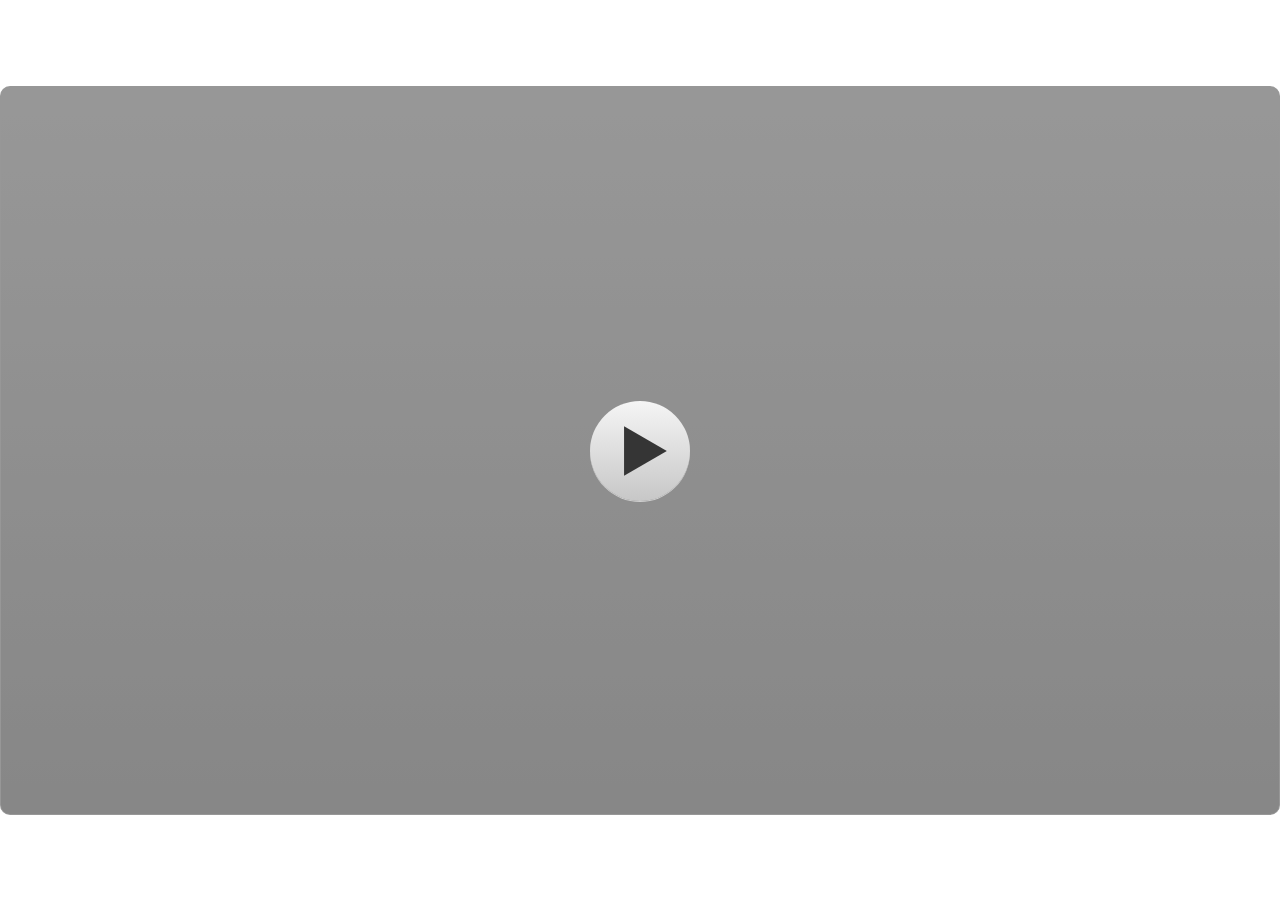
<file: index.html>
﻿<!doctype html>
<html lang="en-US">
<head>
  <meta charset="utf-8">
  <!-- Created using Storyline 3 - http://www.articulate.com  -->
  <!-- version: 3.20.30234.0 -->
  <title>MPI energi</title>
  <meta http-equiv="x-ua-compatible" content="IE=edge"/>
  <meta name="viewport" content="width=device-width,initial-scale=1,user-scalable=no,shrink-to-fit=no,minimal-ui"/>
  <meta name="apple-mobile-web-app-capable" content="yes"/>
  <style>
    html, body { height: 100%; padding: 0; margin: 0 }
    #app { height: 100%; width: 100%; }
  </style>

  <script>
    window.DS = {};
    window.globals = {
      DATA_PATH_BASE: '',
      HAS_FRAME: true,
      HAS_SLIDE: true,

      lmsPresent: false,
      tinCanPresent: false,
      cmi5Present: false,
      aoSupport: false,
      scale: 'show all',
      captureRc: false,
      browserSize: 'fullscreen',
      bgColor: '#FFFFFF',
      features: '',
      themeName: 'classic',
      preloaderColor: '#FFFFFF',
      suppressAnalytics: false,
      productChannel: 'perpetual',
      publishSource: 'storyline',
      aid: '',
      cid: '9d6c1865-2989-4935-9203-e52062d19e66',
      playerVersion: '3.20.30234.0',
      publishTimestamp: '2024-10-19T13:41:28.1238374Z',
      maxIosVideoElements: 10,
      connectionSettings: { },

      
      parseParams: function(qs) {
        if (window.globals.parsedParams != null) {
          return window.globals.parsedParams;
        }
        qs = (qs || window.location.search.substr(1)).split('+').join(' ');
        var params = {},
            tokens,
            re = /[?&]?([^=]+)=([^&]*)/g;

        while (tokens = re.exec(qs)) {
          params[decodeURIComponent(tokens[1]).trim()] =
            decodeURIComponent(tokens[2]).trim();
        }
        window.globals.parsedParams = params;
        return params;
      }

    };
  </script>
  <script>
    var isIe11 = ('ActiveXObject' in window || window.MSBlobBuilder != null)
      && window.msCrypto != null && !window.ActiveXObject;
    if (isIe11) {
      window.globals.unsupportedBrowser = true;
      document.write(atob('[base64]'));
    }
  </script>
  
  <script>window.THREE = { };</script>
  
</head>
<body style="background: #FFFFFF" class="cs-HTML theme-classic">
  <!-- 360 -->
  <script>!function(){var e,i=/iPhone/i,o=/iPod/i,n=/iPad/i,t=/\biOS-universal(?:.+)Mac\b/i,r=/\bAndroid(?:.+)Mobile\b/i,a=/Android/i,d=/(?:SD4930UR|\bSilk(?:.+)Mobile\b)/i,p=/Silk/i,l=/Windows Phone/i,u=/\bWindows(?:.+)ARM\b/i,b=/BlackBerry/i,s=/BB10/i,c=/Opera Mini/i,f=/\b(CriOS|Chrome)(?:.+)Mobile/i,h=/Mobile(?:.+)Firefox\b/i,v=function(e){return void 0!==e&&"MacIntel"===e.platform&&"number"==typeof e.maxTouchPoints&&e.maxTouchPoints>1&&"undefined"==typeof MSStream};e=function(e){var m={userAgent:"",platform:"",maxTouchPoints:0};e||"undefined"==typeof navigator?"string"==typeof e?m.userAgent=e:e&&e.userAgent&&(m={userAgent:e.userAgent,platform:e.platform,maxTouchPoints:e.maxTouchPoints||0}):m={userAgent:navigator.userAgent,platform:navigator.platform,maxTouchPoints:navigator.maxTouchPoints||0};var g=m.userAgent,y=g.split("[FBAN");void 0!==y[1]&&(g=y[0]),void 0!==(y=g.split("Twitter"))[1]&&(g=y[0]);var A=function(e){return function(i){return i.test(e)}}(g),w={apple:{phone:A(i)&&!A(l),ipod:A(o),tablet:!A(i)&&(A(n)||v(m))&&!A(l),universal:A(t),device:(A(i)||A(o)||A(n)||A(t)||v(m))&&!A(l)},amazon:{phone:A(d),tablet:!A(d)&&A(p),device:A(d)||A(p)},android:{phone:!A(l)&&A(d)||!A(l)&&A(r),tablet:!A(l)&&!A(d)&&!A(r)&&(A(p)||A(a)),device:!A(l)&&(A(d)||A(p)||A(r)||A(a))||A(/\bokhttp\b/i)},windows:{phone:A(l),tablet:A(u),device:A(l)||A(u)},other:{blackberry:A(b),blackberry10:A(s),opera:A(c),firefox:A(h),chrome:A(f),device:A(b)||A(s)||A(c)||A(h)||A(f)},any:!1,phone:!1,tablet:!1};return w.any=w.apple.device||w.android.device||w.windows.device||w.other.device,w.phone=w.apple.phone||w.android.phone||w.windows.phone,w.tablet=w.apple.tablet||w.android.tablet||w.windows.tablet,w}(),"object"==typeof exports&&"undefined"!=typeof module?module.exports=e:"function"==typeof define&&define.amd?define((function(){return e})):this.isMobile=e}();
    window.isMobile.apple.tablet = window.isMobile.apple.tablet ||
      (navigator.platform === 'MacIntel' && navigator.maxTouchPoints > 1);
    window.isMobile.apple.device = window.isMobile.apple.device || window.isMobile.apple.tablet;
    window.isMobile.tablet = window.isMobile.tablet || window.isMobile.apple.tablet;
    window.isMobile.any = window.isMobile.any || window.isMobile.apple.tablet;
  </script>

  <div id="focus-sink" tabindex="-1"></div>

  <div id="preso"></div>
  <script>
    (function() {

      var classTypes = [ 'desktop', 'mobile', 'phone', 'tablet' ];

      var addDeviceClasses = function(prefix, testObj) {
        var curr, i;
        for (i = 0; i < classTypes.length; i++) {
          curr = classTypes[i];
          if (testObj[curr]) {
            document.body.classList.add(prefix + curr);
          }
        }
      };

      var params = window.globals.parseParams(),
          isDevicePreview = params.devicepreview === '1',
          isPhoneOverride = params.deviceType === 'phone' || (isDevicePreview && params.phone == '1'),
          isTabletOverride = (params.deviceType === 'tablet' || isDevicePreview) && !isPhoneOverride,
          isMobileOverride = isPhoneOverride || isTabletOverride;

      var deviceView = {
        desktop: !window.isMobile.any && !isMobileOverride,
        mobile: window.isMobile.any || isMobileOverride,
        phone: isPhoneOverride || (window.isMobile.phone && !isTabletOverride),
        tablet: isTabletOverride || window.isMobile.tablet
      };

      window.globals.deviceView = deviceView;
      window.isMobile.desktop = !window.isMobile.any;
      window.isMobile.mobile = window.isMobile.any;

      addDeviceClasses('view-', deviceView);

    })();
  </script>
  
  <script src='story_content/user.js' type=text/javascript></script>
  <div class="slide-loader"></div>

  <script>
    if (window.globals.deviceView.isMobile) { var doc = document, loader = doc.body.querySelector('.slide-loader'); [ 1, 2, 3 ].forEach(function(n) { var d = doc.createElement('div'); d.style.backgroundColor = window.globals.preloaderColor; d.classList.add('mobile-loader-dot'); d.classList.add('dot' + n); loader.appendChild(d); }); }
  </script>

  <div class="mobile-load-title-overlay" style="display: none">
    <div class="mobile-load-title">MPI energi</div>
  </div>

  <div class="mobile-chrome-warning"></div>

  
<style>
  .warn-connection-dialog {
    display: none;
    background: transparent;
    pointer-events: none;
    position: fixed;
    left: 0;
    top: 0;
    width: 100%;
    height: 100%;
    z-index: 999;
  }

  .warn-connection-content {
    border-radius: 4px;
    background: white;
    border: 1px solid #E7E7E7;
    color: #333333;
    box-shadow: 0 2px 4px rgba(0, 0, 0, 0.25);
    transition: all 150ms ease-out;
    position: absolute;
    white-space: nowrap;
  }

  .view-phone.is-landscape .warn-connection-content {
    left: 23px;
    bottom: 23px;
  }

  .view-tablet.is-landscape .warn-connection-content {
    left: 50%;
    top: 20px;
    transform: translateX(-50%);
  }

  .is-portrait .warn-connection-content {
    transform: translate(-50%, calc(-100% - 15px));
  }

  .warn-connection-content p {
    display: inline-block;
    margin: 0 8px 0 0;
    line-height: 33px;
    font-size: 11px;
  }

  .warn-connection-content svg {
    position: relative;
    vertical-align: middle;
    margin: 0 2px 2px 8px;
  }

  .view-desktop .warn-connection-content {
    left: 1.5em;
    bottom: 1.5em;
  }

  .view-desktop .warn-connection-content p {
    font-size: 1.1em;
  }

  .is-offline .warn-connection-dialog {
    display: block;
  }

  .is-offline .cs-panel * {
    pointer-events: none !important;
  }

  .is-offline .cs-panel {
    pointer-events: all !important;
  }

  .is-offline #nav-controls * {
    pointer-events: none !important;
  }

  .is-offline #nav-controls {
    pointer-events: all !important;
  }
</style>

<div class="warn-connection-dialog">
  <div class="warn-connection-content">
    <svg width="17" height="15" viewBox="0 0 17 15" xmlns="http://www.w3.org/2000/svg">
      <path fill="#8F0000" stroke="white" d="M16.07,12.98 L15.88,12.23 L9.51,1.21 C8.97,0.26,7.6,0.26,7.06,1.21 L0.69,12.23 C0.15,13.16,0.81,14.36,1.91,14.36 H14.65 C15.47,14.36,16.05,13.7,16.07,12.98 Z"/>
      <path fill="white" stroke="white" d="M8.58,5.5 C8.35,5.28,8.5,5.35,8.21,5.32 C8.09,5.35,7.97,5.49,7.96,5.67 C7.97,5.79,7.98,5.92,7.98,6.04 L7.98,6.04 C7.99,6.17,8,6.31,8.01,6.43 L8.01,6.44 C8.03,6.92,8.06,7.41,8.09,7.9 L8.09,7.9 C8.12,8.39,8.14,8.88,8.17,9.37 C8.17,9.39,8.18,9.42,8.2,9.44 C8.23,9.46,8.25,9.47,8.28,9.47 C8.31,9.47,8.34,9.46,8.35,9.44 C8.37,9.43,8.38,9.4,8.39,9.35 L8.39,9.34 C8.39,9.24,8.4,9.15,8.4,9.05 L8.4,9.05 C8.41,8.96,8.41,8.86,8.42,8.75 C8.43,8.44,8.45,8.12,8.47,7.81 L8.47,7.81 C8.49,7.49,8.51,7.18,8.53,6.87 C8.55,6.46,8.56,6.05,8.59,5.64 L8.6,5.62 C8.6,5.57,8.59,5.53,8.58,5.5 L8.21,5.32 Z"/>
      <circle fill="white" stroke="white" cx="8.3" cy="11.35" r="0.3"/>
    </svg>
    <p>You are offline. Trying to reconnect...</p>
  </div>
</div>

<script>
  (function() {
    window.DS.connection = {
      warningShown: false,
      assets: {},
      loadingAssetGroup: false,
      retryDelay: 500
    };

    // @TODO this is POC code and can be cleaned up a bit more if we move forward
    // with the feature



    // The `window.globals.features` variable must be set in `webpack.dev.config` when testing locally - it is not enough
    // to have it in the data - but it must be set there as well.
    var useConnectionMessages = window.AbortController != null &&
      window.location.protocol != 'file:' &&
      window.globals.features.indexOf('ConnectionMessages') != -1;

    window.DS.connection.useConnectionMessages = useConnectionMessages

    var assetCount = 0;
    var checkLoadedId;
    var connectionSettings = window.globals.connectionSettings;

    if (useConnectionMessages && connectionSettings != null) {
      var contentEl = document.querySelector('.warn-connection-content');
      var messageEl = contentEl.querySelector('p')

      if (connectionSettings.useDarkTheme) {
        contentEl.style.borderColor = '#BABBBA';
        contentEl.style.backgroundColor = '#282828';
        contentEl.style.color = '#FFFFFF';
      }

      if (connectionSettings.message != null) {
        messageEl.textContent = window.decodeURIComponent(connectionSettings.message);
      }
    }

    function checkAssetsReady() {
      for (var i in DS.connection.assets) {
        if (!DS.connection.assets[i].success) {
          return false;
        }
      }
      return true;
    }

    function stopAssetGroup() {
      if (!useConnectionMessages) { return; }

      assetCount = 0;

      DS.connection.oldAssetGroup = DS.connection.assets;
      DS.connection.assets = {};
      DS.connection.loadingAssetGroup = false;
      clearInterval(checkLoadedId);
    }

    function startAssetGroup() {
      if (!useConnectionMessages) { return; }
      var ticks = 0;
      clearInterval(checkLoadedId);
      checkLoadedId = setInterval(function() {
        var loaded = 0;
        if (assetCount === 0 && loaded === 0) {
          clearInterval(checkLoadedId);
          return;
        }

        for (var i in DS.connection.assets) {
          if (DS.connection.assets[i].success) {
            loaded++;
          }
        }

        if (assetCount === loaded && checkAssetsReady()) {
          for (var i in DS.connection.assets) {
            if (DS.connection.assets[i].action) {
              DS.connection.assets[i].action();
            }
          }
          hideWarning();
          stopAssetGroup();
        }
      }, 100)
    }

    function requiredAsset(url, action, retry, type) {
      if (!useConnectionMessages) { return; }
      if (DS.connection.assets[url]) { return; }

      DS.connection.assets[url] = {
        success: false, action: action, retry: retry, type: type
      };
      assetCount = Object.keys(DS.connection.assets).length;
      if (!DS.connection.loadingAssetGroup) {
        startAssetGroup();
      }
      DS.connection.loadingAssetGroup = true;
    }

    function assetLoaded(url) {
      if (!useConnectionMessages) { return; }
      if (DS.connection.assets[url]) {
        DS.connection.assets[url].success = true;
      }
    }

    function assetFailed(url) {
      if (!useConnectionMessages) { return; }
      if (!DS.connection.assets[url]) {
        if (/\.js$/.test(url)) {
          setTimeout(function() {
            if (DS.connection.lastSlideLoaded != null) {
              DS.connection.lastSlideLoaded();
            }
          }, DS.connection.retryDelay);
        }
        return;
      }
      if (!DS.connection.warningShown) { showWarning(); }
      if (DS.connection.assets[url].retry) {
        setTimeout(function() {
          if (!DS.connection.assets[url].success) {
            DS.connection.assets[url].retry()
          }
        }, DS.connection.retryDelay);
      }
    }

    function hideWarning() {
      document.body.classList.remove('is-offline');
      DS.connection.warningShown = false;
    }
    DS.connection.hideWarning = hideWarning

    function showWarning(btn) {
      document.body.classList.add('is-offline')
      DS.connection.warningShown = true;
      updateWarningPosition();
    }

    function updateWarningPosition() {
      if (!DS.connection.warningShown) {
        return;
      }

      var isPortrait = document.body.classList.contains('is-portrait');
      var warningEl = document.querySelector('.warn-connection-content');

      if (isPortrait) {
        var slide = document.querySelector('.primary-slide');
        var slideRect = slide.getBoundingClientRect();

        warningEl.style.top = `${slideRect.top}px`
        warningEl.style.left = `${slideRect.left + slideRect.width / 2}px`
      } else {
        warningEl.style.top = null;
        warningEl.style.left = null;
      }

      window.requestAnimationFrame(updateWarningPosition);
    }

    // these will all be noops if the feature flag isn't set in
    // the data and `window.globals.features`
    DS.connection.requiredAsset = requiredAsset;
    DS.connection.assetLoaded = assetLoaded;
    DS.connection.assetFailed = assetFailed;
    DS.connection.stopAssetGroup = stopAssetGroup;
    DS.connection.startAssetGroup = startAssetGroup;
  })();
</script>


  <script>
    
    if (window.autoSpider && window.vInterfaceObject) {
      document.querySelector('.mobile-load-title-overlay').style.display = 'none';
    }
  </script>

  

  <link rel="stylesheet" href="html5/data/css/output.min.css" data-noprefix/>
</body>
<script src="html5/lib/scripts/bootstrapper.min.js"></script>
</html>
</file>
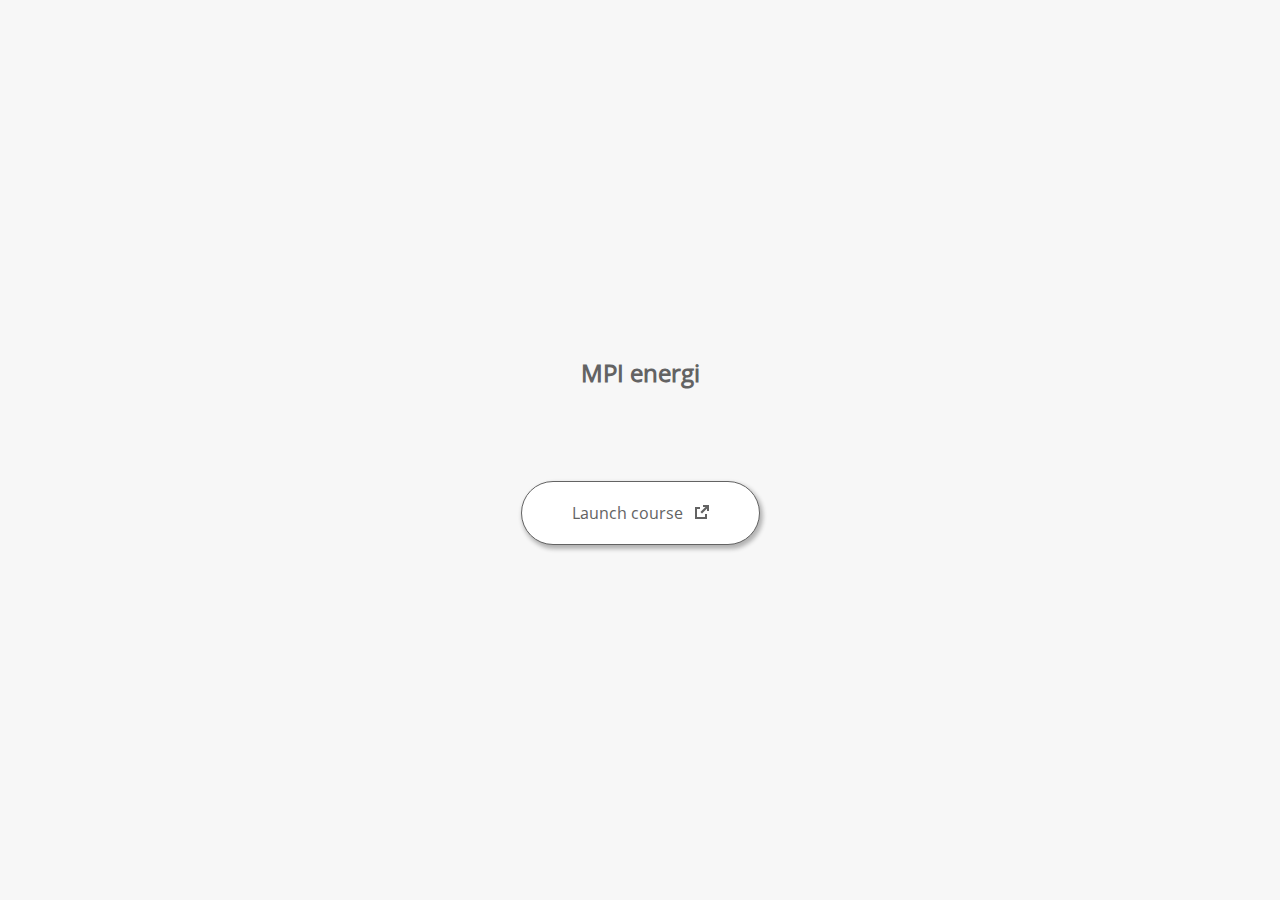
<file: launcher.html>
﻿<html lang="en-US">
	<head>
		<!-- Created using Storyline 3 - http://www.articulate.com  --> 
		<!-- version: 3.20.30234.0 --> 

		<title>MPI energi</title>
    <style>
      @font-face {
        font-family: "Open Sans Full";
        font-style: normal;
        font-weight: 400;
        src: local("Open Sans"),
             local("OpenSans"),
             url(html5/lib/stylesheets/mobile-fonts/open-sans-regular.woff) format("woff")
      }
      body {
        background-color: #F7F7F7;
      }
      h1 {
        color: #636363;
        font-family: "Open Sans Full", Helvetica, sans-serif;
        font-size: 150%;
        margin-bottom: 92px;
        padding-bottom: 0;
      }

      button {
        background-color: #FFF;
        border: 1px solid #636363;
        border-radius: 80px;
        box-shadow: 2px 3px 4px 1px rgba(39, 39, 39, 0.33);
        color: #636363;
        font-family: "Open Sans Full", Helvetica, sans-serif;
        font-size: 100%;
        padding: 20px 50px;
      }
      img {
        height: 15px;
        width: 15px;
        margin-left: 8px;
      }
    </style>
		<script>
			
			/******************************************************************************/
			//
			// NOTE TO DEVELOPERS:
			// The following code should be integrated with your web page in order to open
			// the presentation in a new window.  To launch the presentation immediately, 
			// simply copy the code below into your web page.  To launch the presentation
			// when a button or link is clicked, call LaunchPresentation when the onClick
			// event is triggered.
			//
			/******************************************************************************/		
		
		
			var Safari =  (navigator.appVersion.indexOf("Safari") >= 0);
			
			var g_bChromeless = false;
			var g_bResizeable = false;
			var g_nContentWidth = 1300;
			var g_nContentHeight = 740;
			var g_strStartPage = "story.html" + document.location.search;
			var g_strBrowserSize = "fullscreen";
		
			function LaunchContent()
			{
				var nWidth = screen.availWidth;
				var nHeight = screen.availHeight;

				if (nWidth > g_nContentWidth && nHeight > g_nContentHeight && g_strBrowserSize != "fullscreen")
				{
					nWidth = g_nContentWidth;
					nHeight = g_nContentHeight;
					
					if (!Safari && !g_bChromeless)
					{
						nWidth += 17;
					}
				}

				// Build the options string
				var strOptions = "width=" + nWidth +",height=" + nHeight;
				if (g_bResizeable)
				{
					strOptions += ",resizable=yes"
				}
				else
				{
					strOptions += ",resizable=no"
				}

				if (g_bChromeless)
				{
					strOptions += ", status=0, toolbar=0, location=0, menubar=0, scrollbars=0";
				}
				else
				{
					strOptions += ", status=1, toolbar=1, location=1, menubar=1, scrollbars=1";
				}

				// Launch the URL
				if (Safari)
				{
					var oWnd = window.open("", "_blank", strOptions);
					oWnd.location = g_strStartPage;
				}
				else
				{
					window.open(g_strStartPage , "_blank", strOptions);
				}
			}

			
			
		</script>
		
	</head>
	
	<body onload="setTimeout('LaunchContent()', 100);">
		<center>
			<table width="100%" height="100%" border="0" cellpadding="0" cellspacing="0">
				<tr>
					<td>
						<center>
              <h1 tabIndex="-1">MPI energi</h1>
							<button onclick="LaunchContent()" aria-label="Launch course: opens in new window">Launch course <img src="story_content/external_window.png" style="border-style: none; height: 14px; width: 14px;" tabIndex="-1" aria-hidden="true"/></button>
						</center>
					</td>
				</tr>
			</table>
		</center>
	</body>
</html>
</file>
